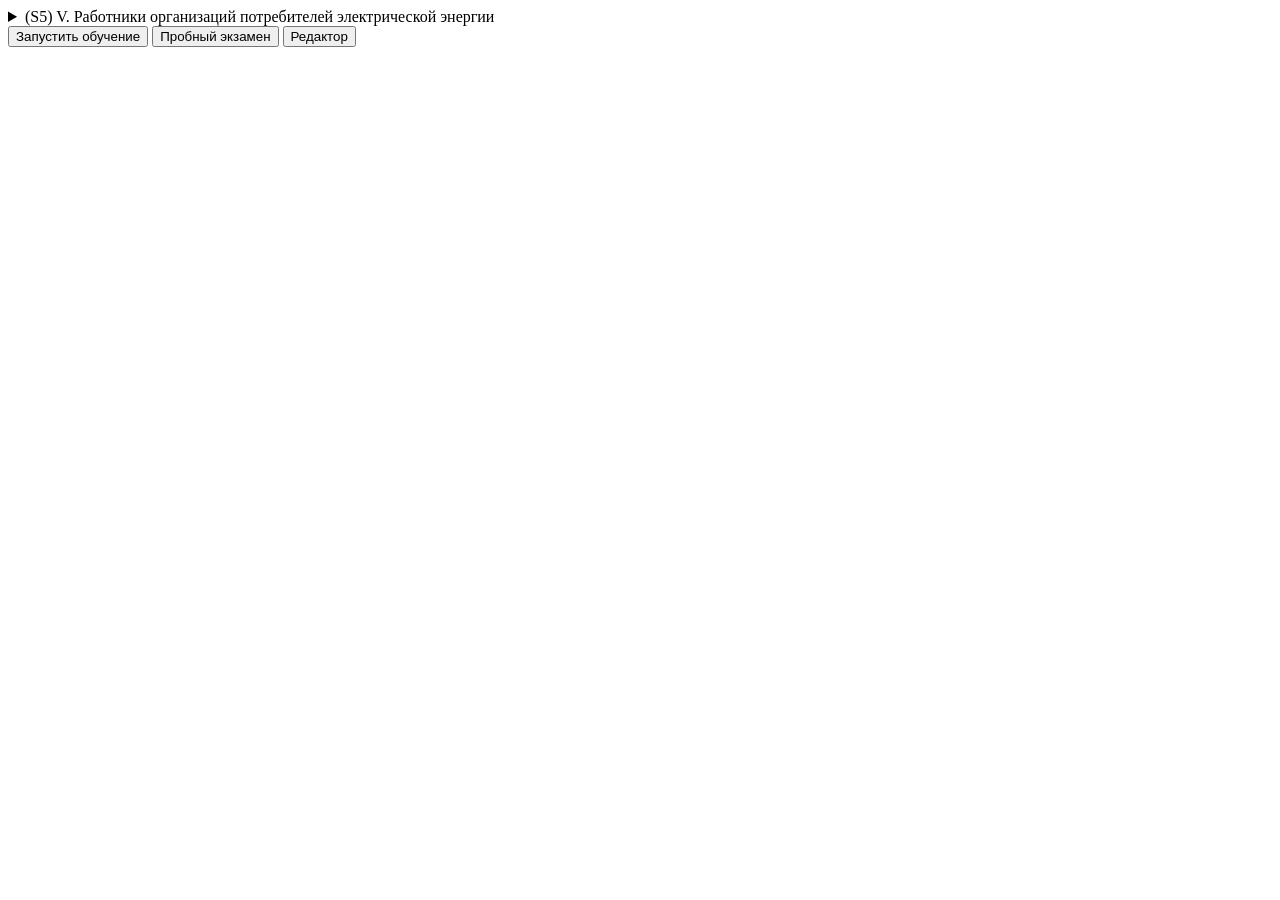
<file: src/main/resources/templates/index.html>
<!DOCTYPE html>
<html lang="en" xmlns:th="http://www.thymeleaf.org">
<head>
    <meta charset="UTF-8">
    <title>Обучающая программа</title>
    <link rel="stylesheet" th:href="@{/css/index.css}">
</head>
<body>

<form action="/mode" method="GET" class="mode-form">
    <details class="mode-form__section">
        <summary class="mode-form__summary">
            (S5) V. Работники организаций потребителей электрической энергии
        </summary>
        <div class="mode-form__row">
            <input type="radio" id="group-3" name="section" value="before_1000_group_3" class="mode-form__radio" required>
            <label for="group-3" class="mode-form__label">1. Непромышленные до 1000В - III группа 010926</label>
        </div>
        <div class="mode-form__row">
            <input type="radio" id="group-4" name="section" value="before_1000_group_4" class="mode-form__radio" required>
            <label for="group-4" class="mode-form__label">2. Непромышленные до 1000В - IV группа 010926</label>
        </div>
    </details>
    <div class="mode-form__actions">
        <button type="submit" name="action" value="training" class="mode-form__button">Запустить обучение</button>
        <button type="submit" name="action" value="exam" class="mode-form__button">Пробный экзамен</button>
        <button type="submit" name="action" value="edit" class="mode-form__button">Редактор</button>
    </div>
</form>

</body>
</html>
</file>
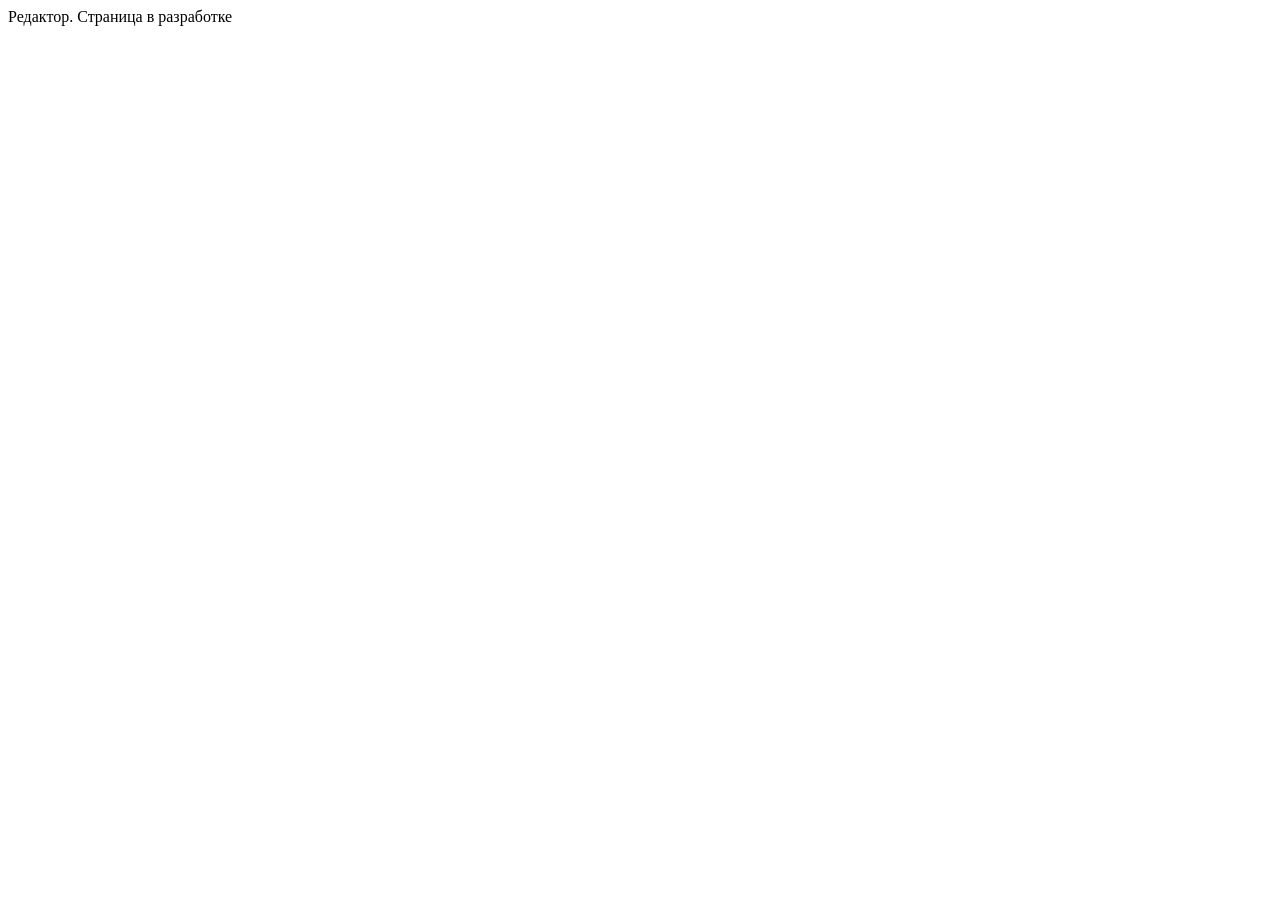
<file: src/main/resources/templates/edit.html>
<!DOCTYPE html>
<html lang="en" xmlns:th="http://www.thymeleaf.org">
<head>
    <meta charset="UTF-8">
    <title>Обучающая программа</title>
</head>
<body>
Редактор. Страница в разработке
</body>
</html>
</file>
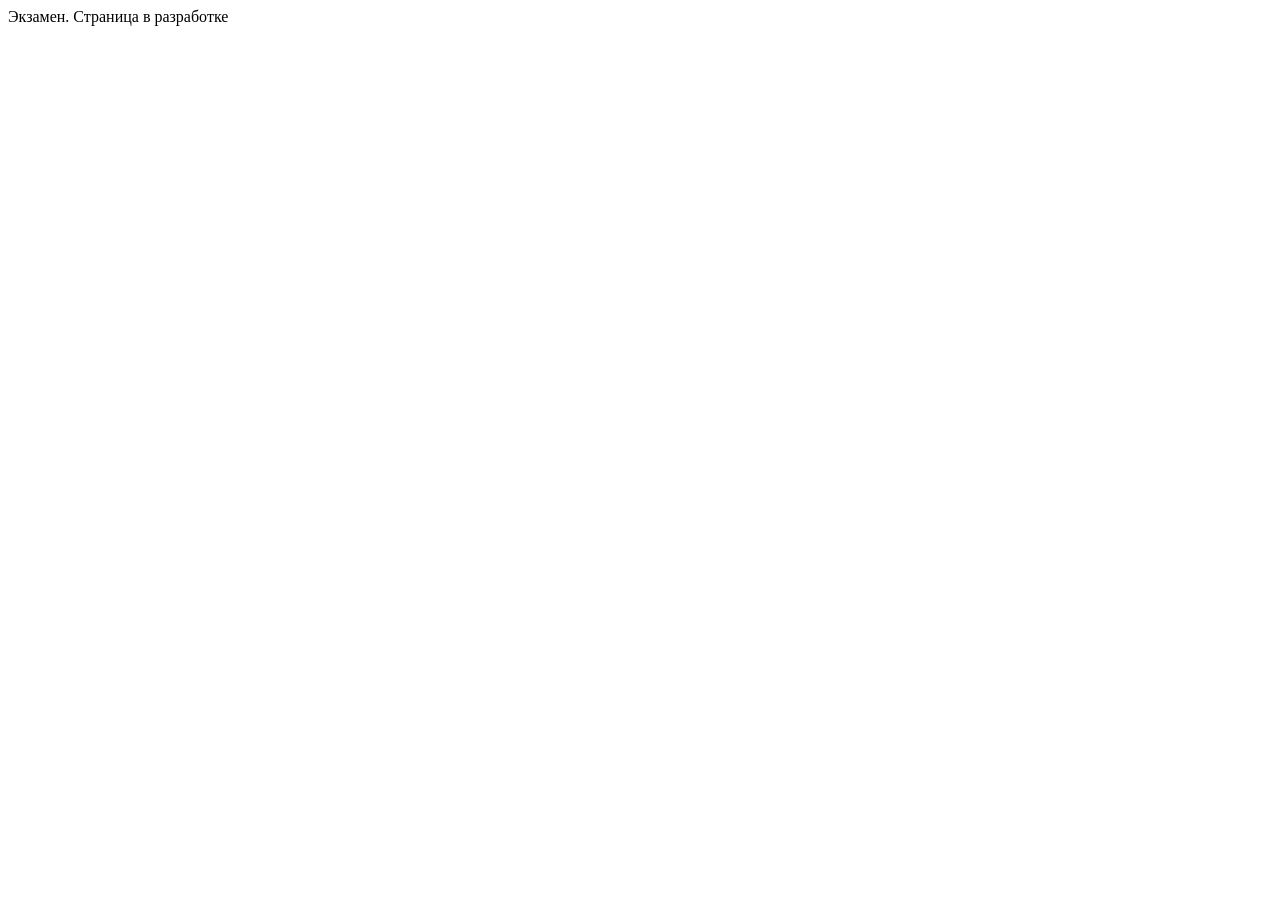
<file: src/main/resources/templates/exam.html>
<!DOCTYPE html>
<html lang="en" xmlns:th="http://www.thymeleaf.org">
<head>
    <meta charset="UTF-8">
    <title>Обучающая программа</title>
</head>
<body>
Экзамен. Страница в разработке
</body>
</html>
</file>
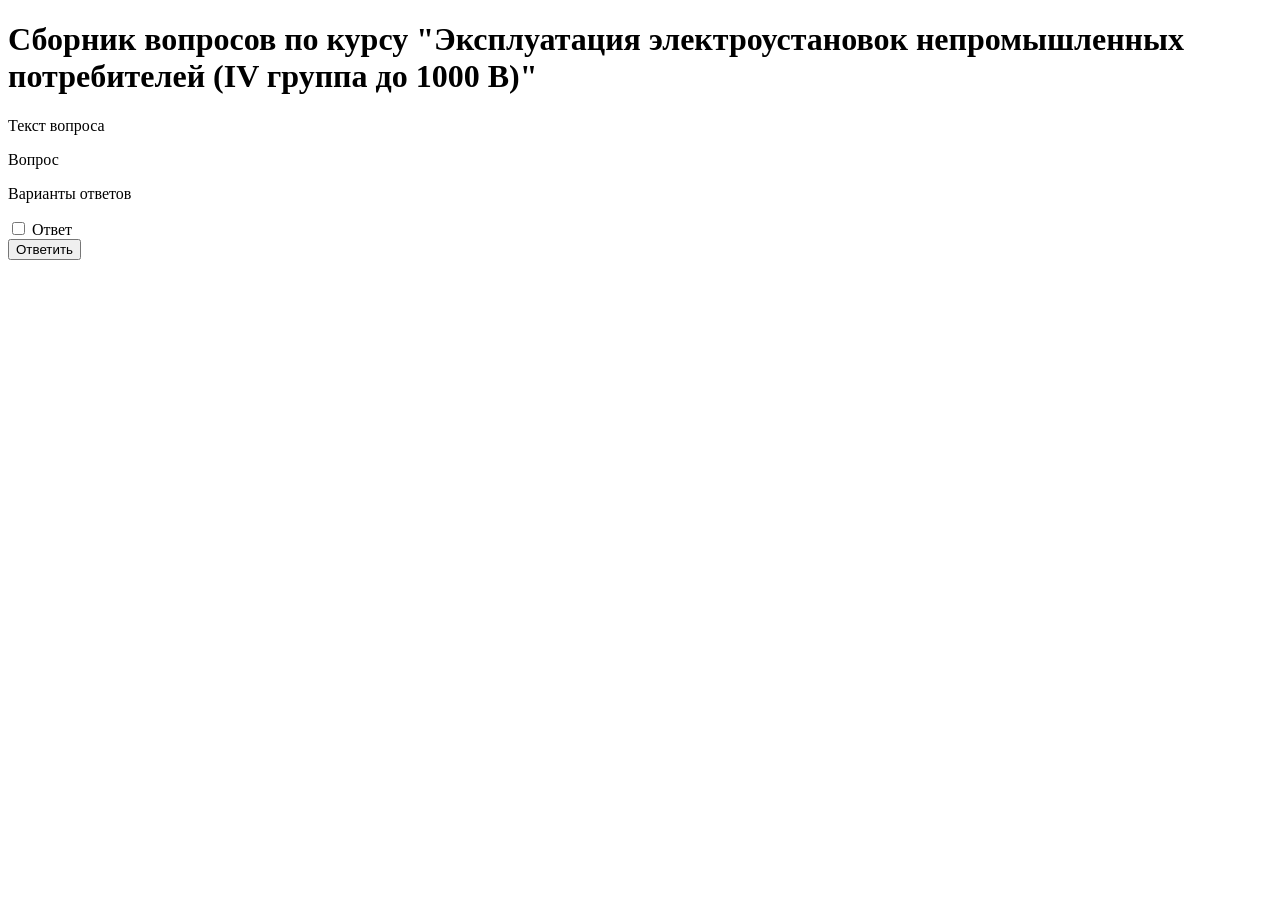
<file: src/main/resources/templates/training.html>
<!DOCTYPE html>
<html lang="en" xmlns:th="http://www.thymeleaf.org">
<head>
    <meta charset="UTF-8">
    <title>Обучающая программа</title>
    <link rel="stylesheet" th:href="@{/css/training.css}">
</head>
<body>

<aside class="quiz__navigation">
    <a href="#"
       class="quiz__link"
       th:each="i : ${#numbers.sequence(1, questionCount)}"
       th:classappend="${i == currentQuestion} ? 'active'">
        <span th:text="|Вопрос ${i}|"></span>
    </a>
</aside>
<div class="quiz__content">
    <div class="quiz__header">
        <h1>Сборник вопросов по курсу "Эксплуатация электроустановок непромышленных потребителей (IV группа до 1000 В)"</h1>
    </div>
    <p class="quiz__label">Текст вопроса</p>
    <div th:text="|Вопрос ${currentQuestion}: ${question}|" class="quiz__question-text">Вопрос</div>
    <p class="quiz__label">Варианты ответов</p>
    <form action="#" class="quiz-form">
        <div class="quiz-form__answers">
            <div class="quiz-form__row">
                <input type="checkbox" id="answer1">
                <label for="answer1">Ответ</label>
            </div>
        </div>
        <div class="quiz-form__actions">
            <button type="submit" class="quiz-form__button">Ответить</button>
        </div>
    </form>
</div>

</body>
</html>
</file>
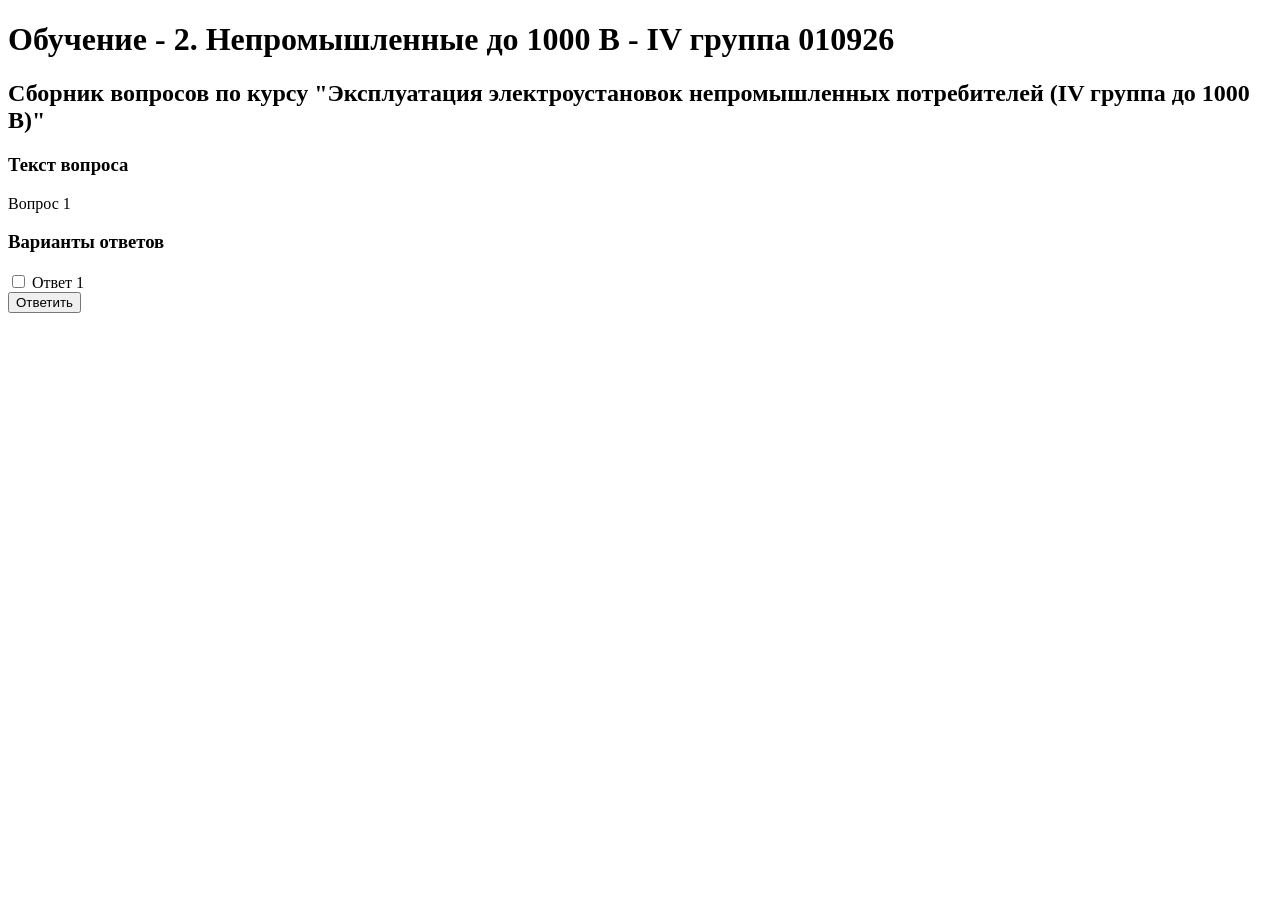
<file: src/main/resources/templates/training/group-3.html>
<!DOCTYPE html>
<html lang="en" xmlns:th="http://www.thymeleaf.org">
<head>
    <meta charset="UTF-8">
    <title>Обучающая программа</title>
    <link rel="stylesheet" th:href="@{/css/training.css}">
</head>
<body>

<header>
    <h1>Обучение - 2. Непромышленные до 1000 В - IV группа 010926</h1>
</header>

<div class="main-container">
    <aside class="questions">

    </aside>
    <div class="content">
        <div class="topic">
            <h2>Сборник вопросов по курсу "Эксплуатация электроустановок непромышленных потребителей (IV группа до 1000 В)"</h2>
        </div>
        <h3>Текст вопроса</h3>
        <div class="question">
            <span>Вопрос 1</span>
        </div>
        <h3>Варианты ответов</h3>
        <form action="#" class="form">
            <div class="answers">
                <div class="form-row">
                    <input type="checkbox" id="answer1" name="#" value="#">
                    <label for="answer1">Ответ 1</label>
                </div>
            </div>
            <div class="buttons">
                <button type="submit" class="button">Ответить</button>
            </div>
        </form>
    </div>
</div>

</body>
</html>
</file>
